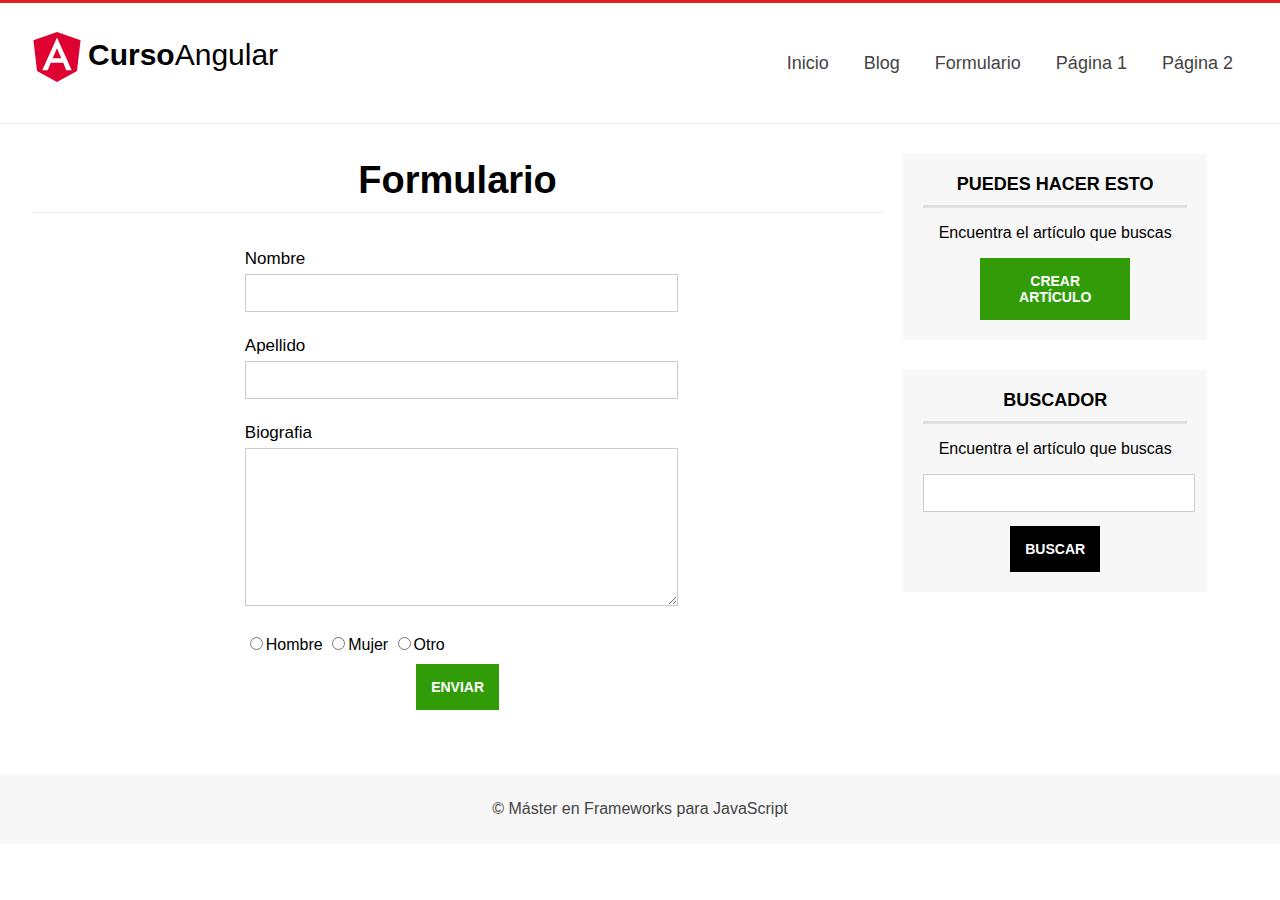
<file: angular/formulario.html>
<!DOCTYPE html>
<html lang="es">

<head>
    <meta charset="UTF-8">
    <title>Maquetación para el master en frameworks javascript</title>
    <link rel="stylesheet" href="asset/css/style.css">
</head>

<body>
    <header id="header">
        <div class="center">
            <div id="logo">
                <img src="asset/images/angular.svg" alt="LogoTipo" class="app-logo">
                <span id="marca">
                    <strong>Curso</strong>Angular
                </span>
            </div>

            <!-- Menu -->
            <nav id="menu">
                <ul>
                    <li><a href="index.html">Inicio</a></li>
                    <li><a href="blog.html">Blog</a></li>
                    <li><a href="formulario.html">Formulario</a></li>
                    <li><a href="#">Página 1</a></li>
                    <li><a href="#">Página 2</a></li>
                </ul>
            </nav>
            <!-- /Menu -->

            <!-- limpiar flotado -->
            <div class="clearfix"></div>
        </div>
    </header>

    <div class="center">
        <section id="content">
            <h1 class="subheader">Formulario</h1>
            <form action="" class="mid-form">
                <div class="form-group">
                    <label for="nombre">Nombre</label>
                    <input type="text" name="nombre">
                </div>

                <div class="form-group">
                    <label for="apellido">Apellido</label>
                    <input type="text" name="apellido">
                </div>

                <div class="form-group">
                    <label for="biografia">Biografia</label>
                    <textarea name="bio"></textarea>
                </div>

                <div class="form-group radiobuttons">
                    <input type="radio" name="genero" value="hombre">Hombre
                    <input type="radio" name="genero" value="mujer">Mujer
                    <input type="radio" name="genero" value="otro">Otro
                </div>
                <div class="clearfix"></div>
                <input type="submit" value="enviar" class="btn btn-success">
            </form>

        </section>
        <!-- aside se usa para las barras laterales -->
        <aside id="sidebar">
            <div id="nav-blog" class="sidebar-item">
                <h3>Puedes hacer esto</h3>
                <p>Encuentra el artículo que buscas</p>
                <a href="#" class="btn btn-success">Crear artículo</a>
            </div>

            <div id="search" class="sidebar-item">
                <h3>Buscador</h3>
                <p>Encuentra el artículo que buscas</p>
                <form>
                    <input type="text" name="search">
                    <input type="submit" name="submit" value="buscar" class="btn">
                </form>
            </div>
        </aside>
        <!-- limpiar flotado -->
        <div class="clearfix"></div>

    </div>

    <footer id="footer">
        <div class="center">
            <p>&copy; Máster en Frameworks para JavaScript</p>
        </div>
    </footer>
</body>

</html>
</file>
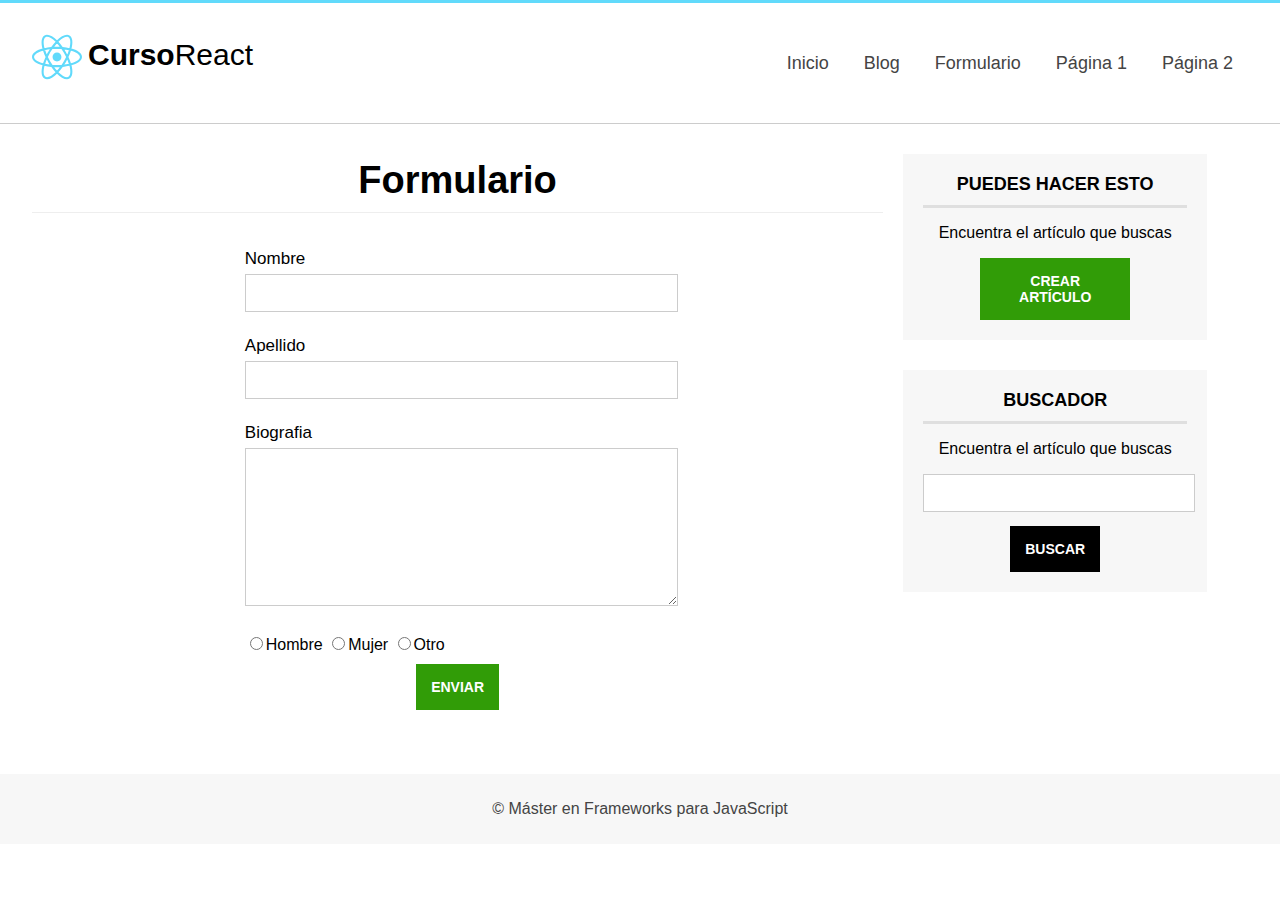
<file: react/formulario.html>
<!DOCTYPE html>
<html lang="es">

<head>
    <meta charset="UTF-8">
    <title>Maquetación para el master en frameworks javascript</title>
    <link rel="stylesheet" href="asset/css/style.css">
</head>

<body>
    <header id="header">
        <div class="center">
            <div id="logo">
                <img src="asset/images/react.svg" alt="LogoTipo" class="app-logo">
                <span id="marca">
                    <strong>Curso</strong>React
                </span>
            </div>

            <!-- Menu -->
            <nav id="menu">
                <ul>
                    <li><a href="index.html">Inicio</a></li>
                    <li><a href="blog.html">Blog</a></li>
                    <li><a href="formulario.html">Formulario</a></li>
                    <li><a href="#">Página 1</a></li>
                    <li><a href="#">Página 2</a></li>
                </ul>
            </nav>
            <!-- /Menu -->

            <!-- limpiar flotado -->
            <div class="clearfix"></div>
        </div>
    </header>

    <div class="center">
        <section id="content">
            <h1 class="subheader">Formulario</h1>
            <form action="" class="mid-form">
                <div class="form-group">
                    <label for="nombre">Nombre</label>
                    <input type="text" name="nombre">
                </div>

                <div class="form-group">
                    <label for="apellido">Apellido</label>
                    <input type="text" name="apellido">
                </div>

                <div class="form-group">
                    <label for="biografia">Biografia</label>
                    <textarea name="bio"></textarea>
                </div>

                <div class="form-group radiobuttons">
                    <input type="radio" name="genero" value="hombre">Hombre
                    <input type="radio" name="genero" value="mujer">Mujer
                    <input type="radio" name="genero" value="otro">Otro
                </div>
                <div class="clearfix"></div>
                <input type="submit" value="enviar" class="btn btn-success">
            </form>

        </section>
        <!-- aside se usa para las barras laterales -->
        <aside id="sidebar">
            <div id="nav-blog" class="sidebar-item">
                <h3>Puedes hacer esto</h3>
                <p>Encuentra el artículo que buscas</p>
                <a href="#" class="btn btn-success">Crear artículo</a>
            </div>

            <div id="search" class="sidebar-item">
                <h3>Buscador</h3>
                <p>Encuentra el artículo que buscas</p>
                <form>
                    <input type="text" name="search">
                    <input type="submit" name="submit" value="buscar" class="btn">
                </form>
            </div>
        </aside>
        <!-- limpiar flotado -->
        <div class="clearfix"></div>

    </div>

    <footer id="footer">
        <div class="center">
            <p>&copy; Máster en Frameworks para JavaScript</p>
        </div>
    </footer>
</body>

</html>
</file>
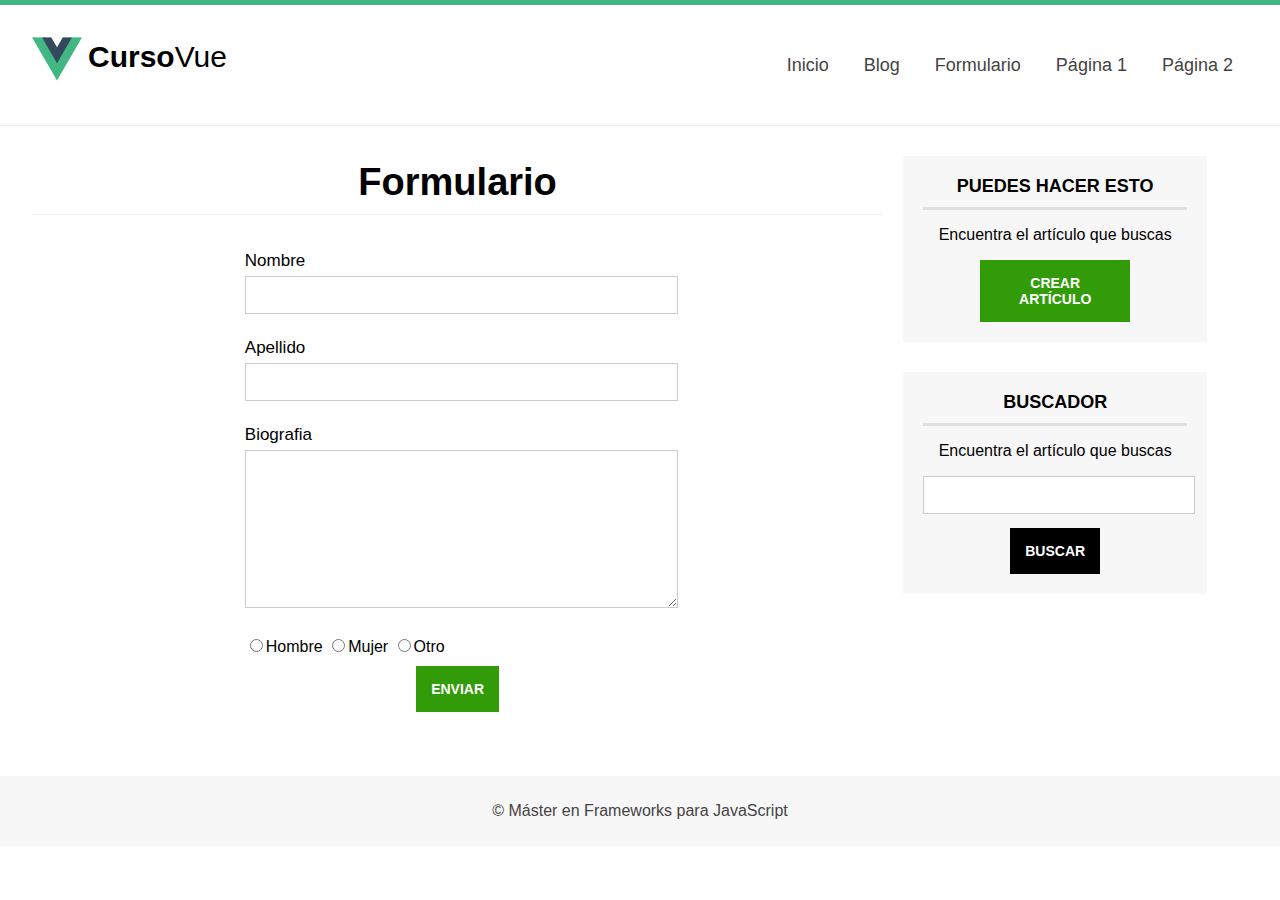
<file: vue/formulario.html>
<!DOCTYPE html>
<html lang="es">

<head>
    <meta charset="UTF-8">
    <title>Maquetación para el master en frameworks javascript</title>
    <link rel="stylesheet" href="asset/css/style.css">
</head>

<body>
    <header id="header">
        <div class="center">
            <div id="logo">
                <img src="asset/images/vue.png" alt="LogoTipo" class="app-logo">
                <span id="marca">
                    <strong>Curso</strong>Vue
                </span>
            </div>

            <!-- Menu -->
            <nav id="menu">
                <ul>
                    <li><a href="index.html">Inicio</a></li>
                    <li><a href="blog.html">Blog</a></li>
                    <li><a href="formulario.html">Formulario</a></li>
                    <li><a href="#">Página 1</a></li>
                    <li><a href="#">Página 2</a></li>
                </ul>
            </nav>
            <!-- /Menu -->

            <!-- limpiar flotado -->
            <div class="clearfix"></div>
        </div>
    </header>

    <div class="center">
        <section id="content">
            <h1 class="subheader">Formulario</h1>
            <form action="" class="mid-form">
                <div class="form-group">
                    <label for="nombre">Nombre</label>
                    <input type="text" name="nombre">
                </div>

                <div class="form-group">
                    <label for="apellido">Apellido</label>
                    <input type="text" name="apellido">
                </div>

                <div class="form-group">
                    <label for="biografia">Biografia</label>
                    <textarea name="bio"></textarea>
                </div>

                <div class="form-group radiobuttons">
                    <input type="radio" name="genero" value="hombre">Hombre
                    <input type="radio" name="genero" value="mujer">Mujer
                    <input type="radio" name="genero" value="otro">Otro
                </div>
                <div class="clearfix"></div>
                <input type="submit" value="enviar" class="btn btn-success">
            </form>

        </section>
        <!-- aside se usa para las barras laterales -->
        <aside id="sidebar">
            <div id="nav-blog" class="sidebar-item">
                <h3>Puedes hacer esto</h3>
                <p>Encuentra el artículo que buscas</p>
                <a href="#" class="btn btn-success">Crear artículo</a>
            </div>

            <div id="search" class="sidebar-item">
                <h3>Buscador</h3>
                <p>Encuentra el artículo que buscas</p>
                <form>
                    <input type="text" name="search">
                    <input type="submit" name="submit" value="buscar" class="btn">
                </form>
            </div>
        </aside>
        <!-- limpiar flotado -->
        <div class="clearfix"></div>

    </div>

    <footer id="footer">
        <div class="center">
            <p>&copy; Máster en Frameworks para JavaScript</p>
        </div>
    </footer>
</body>

</html>
</file>
<file: angular/asset/css/style.css>
body {
  text-align: center;
  margin: 0;
  padding: 0;
  /* fuentes */
  font-family: "Segoe UI", Roboto, Oxygen, Ubuntu, Cantarell, "Open Sans",
    "Helvetica Neue", sans-serif;
  -webkit-font-smoothing: antialiased;
  -moz-font-smoothing: antialiased;
  -moz-osx-font-smoothing: antialiased;
}
#header {
  height: 120px;
  width: 100%;
  border-bottom: 1px solid #eee;
  border-top: 3px solid rgb(226, 32, 32);
  background-color: white;
}
.center {
  width: 75%;
  margin: 0 auto;
}
.clearfix {
  clear: both;
  float: none;
}

#logo {
  width: 30%;
  font-size: 30px;
  float: left;
  margin-top: 35px;
}
#logo img {
  display: block;
  float: left;
  margin-top: -6px;
  margin-right: 6px;
  height: 50px;
  animation: latir infinite 5s linear;
}
@keyframes latir {
  0% {
    transform: scale(1, 1);
  }
  50% {
    transform: scale(1.02, 1.02);
  }
  55% {
    transform: scale(0.95, 0.95);
  }
  100% {
    transform: scale(1, 1);
  }
}
#marca {
  display: block;
  margin: 0;
  float: left;
}
#menu {
  width: 70%;
  float: right;
  font-size: 18px;
}
#menu ul {
  line-height: 85px;
  width: inherit;
  float: right;
}
#menu ul li {
  display: inline-block;
  list-style: none;
  height: 46px;
  margin-left: 15px;
  margin-right: 15px;
}
#menu a {
  text-decoration: none;
  color: #444;
  transition: 300ms all;
}
#menu a:hover {
  color: rgb(226, 32, 32);
}
#slider {
  width: 100%;
  height: 350px;
  color: white;
  text-shadow: 0 0 5px #444;

  /* degradado css */
  background: rgba(221, 0, 49, 1);
  background: -moz-radial-gradient(
    center,
    ellipse cover,
    rgba(221, 0, 49, 1) 0%,
    rgba(241, 111, 92, 1) 0%,
    rgba(246, 41, 12, 1) 0%,
    rgba(241, 111, 92, 1) 0%,
    rgba(221, 0, 49, 1) 100%
  );
  background: -webkit-gradient(
    radial,
    center center,
    0px,
    center center,
    100%,
    color-stop(0%, rgba(221, 0, 49, 1)),
    color-stop(0%, rgba(241, 111, 92, 1)),
    color-stop(0%, rgba(246, 41, 12, 1)),
    color-stop(0%, rgba(241, 111, 92, 1)),
    color-stop(100%, rgba(221, 0, 49, 1))
  );
  background: -webkit-radial-gradient(
    center,
    ellipse cover,
    rgba(221, 0, 49, 1) 0%,
    rgba(241, 111, 92, 1) 0%,
    rgba(246, 41, 12, 1) 0%,
    rgba(241, 111, 92, 1) 0%,
    rgba(221, 0, 49, 1) 100%
  );
  background: -o-radial-gradient(
    center,
    ellipse cover,
    rgba(221, 0, 49, 1) 0%,
    rgba(241, 111, 92, 1) 0%,
    rgba(246, 41, 12, 1) 0%,
    rgba(241, 111, 92, 1) 0%,
    rgba(221, 0, 49, 1) 100%
  );
  background: -ms-radial-gradient(
    center,
    ellipse cover,
    rgba(221, 0, 49, 1) 0%,
    rgba(241, 111, 92, 1) 0%,
    rgba(246, 41, 12, 1) 0%,
    rgba(241, 111, 92, 1) 0%,
    rgba(221, 0, 49, 1) 100%
  );
  background: radial-gradient(
    ellipse at center,
    rgba(221, 0, 49, 1) 0%,
    rgba(241, 111, 92, 1) 0%,
    rgba(246, 41, 12, 1) 0%,
    rgba(241, 111, 92, 1) 0%,
    rgba(221, 0, 49, 1) 100%
  );
  filter: progid:DXImageTransform.Microsoft.gradient( startColorstr='#dd0031', endColorstr='#dd0031', GradientType=1 );
  /* /degradado css */
}
#slider h1 {
  margin-top: 0.2px;
  padding: 0;
  padding-top: 120px;
}
.btn-white {
  display: block;
  background-color: white;
  color: rgb(124, 124, 124);
  padding: 10px;
  width: 100px;
  height: 35px;
  margin: 0 auto;
  font-size: 17px;
  text-transform: uppercase;
  text-shadow: none;
  text-decoration: none;
  line-height: 35px;
  box-shadow: 0 0 5px rgb(228, 228, 228);
  margin-top: 40px;
  border-radius: 4px;
  transition: 300ms all;
}
.btn-white:hover {
  background-color: #444;
  color: white;
}
#slider.slider-small {
  height: 150px;
}
#slider.slider-small h1 {
  margin-top: 0.2px;
  padding: 0;
  padding-top: 53px;
}
#content {
  width: 70%;
  float: left;
  min-height: 650px;
  margin-right: 20px;
}
#sidebar {
  width: 25%;
  float: left;
}
.sidebar-item {
  background-color: #f7f7f7;
  padding: 15px;
  margin-top: 30px;
  padding: 20px;
}
.sidebar-item h3 {
  text-transform: uppercase;
  font-size: 18px;
  margin: 0;
  padding-bottom: 10px;
  margin-bottom: 10px;
  border-bottom: 3px solid rgb(223, 223, 223);
}
.sidebar-item .btn {
  display: block;
  margin-top: 10px;
  margin: 0 auto;
}
.btn {
  background: black;
  color: white;
  padding: 15px;
  font-weight: bold;
  text-transform: uppercase;
  font-size: 14px;
  text-decoration: none;
  max-width: 120px;
  transition: 300ms all;
  border: none;
  cursor: pointer;
}
.btn-success {
  background: rgb(49, 156, 7);
}
.btn-success:hover {
  background: black;
}
input[type="text"],
textarea {
  width: 100%;
  height: 30px;
  border: 1px solid #ccc;
  margin-bottom: 14px;
  padding: 3px;
  transition: 300ms all;
}
input[type="text"]:focus,
textarea:focus {
  box-shadow: 0 0 5px #eee inset;
}
textarea {
  height: 150px;
  min-width: 100%;
  max-width: 100%;
  min-height: 150px;
  max-height: 300px;
}
.radiobuttons {
  margin-top: 10px;
  margin-bottom: 10px;
  float: left;
}
.mid-form {
  width: 50%;
  margin: 0 auto;
}
.mid-form label {
  display: block;
  float: left;
  font-size: 17px;
  margin-bottom: 5px;
  margin-top: 10px;
}
#footer {
  background: #f7f7f7;
  width: 100%;
  height: 70px;
  line-height: 65px;
  color: #444;
}
#footer p {
  margin: 0;
  padding: 0;
  line-height: 70px;
}
.article-item {
  width: 100%;
  border-bottom: 1px solid #eee;
  padding-bottom: 20px;
  padding-top: 20px;
  text-align: left;
}
.article-item .image-wrap {
  width: 130px;
  height: 130px;
  overflow: hidden;
  float: left;
  margin-right: 15px;
  border: 1px solid #ccc;
}
.article-item .image-wrap img {
  height: 100%;
  text-align: center;
}
.article-item h2 {
  display: block;
  width: 100%;
  padding: 0;
  margin: 0;
  margin-bottom: 7px;
}
.article-item .date {
  display: block;
  width: 100%;
  color: rgb(163, 160, 160);
}
.article-item a {
  display: block;
  color: #444;
  text-decoration: none;
  margin-top: 10px;
}
.article-item a:hover {
  text-decoration: underline;
}
.subheader {
  font-size: 38px;
  border-bottom: 1px solid #eee;
  padding: 10px;
}
.article-item-detail .image-wrap {
  float: none;
  width: 100%;
  height: 300px;
}
.article-item-detail .image-wrap img {
  width: 100%;
  height: auto;
}
.article-item-detail .subheader {
  margin-top: 15px;
  margin-bottom: 0;
  padding: 0;
  border: none;
}

/* responsive design */
@media (max-width: 1488px) {
  .center {
    width: 85%;
  }
}

@media (max-width: 1314px) {
  .center {
    width: 95%;
  }
  #menu ul {
    width: auto;
  }
}
@media (max-width: 843px) {
  #marca {
    font-size: 27px;
    margin-top: 3px;
  }
}

@media (max-width: 797px) {
  .center {
    width: 100%;
  }
  #logo {
    float: none;
    width: 220px;
    margin: 0 auto;
    margin-top: 20px;
  }
  #marca {
    font-size: 26px;
    margin-top: 3px;
  }
  #menu,
  #menu ul {
    clear: both;
    float: none;
    width: 100%;
    margin: 0;
    padding: 0;
    line-height: 43px;
  }
  #content {
    float: none;
    width: 100%;
  }
  #sidebar {
    float: none;
    width: 60%;
    margin: 0 auto;
    margin-bottom: 50px;
  }
  #slider h1 {
    padding-top: 115px;
    font-size: 25px;
  }
  .mid-form {
    width: 70%;
  }
}

@media (max-width: 497px) {
  .center {
    width: 100%;
  }
  #header {
    min-height: 130px;
    overflow: hidden;
  }
  #menu,
  #menu ul {
    line-height: 50px;
  }
  #menu,
  #menu ul li {
    margin-left: 7px;
    margin-right: 7px;
  }
  #slider {
    height: 180px;
  }
  #slider h1 {
    font-size: 19px;
    padding-top: 30px;
  }
  #slider .btn-white {
    margin-top: 15px;
    padding: 4px;
  }
  #slider.slider-small {
    height: 100px;
  }
  #slider.slider-small h1 {
    padding-top: 35px;
  }
}
</file>
<file: react/asset/css/style.css>
body {
  text-align: center;
  margin: 0;
  padding: 0;
  /* fuentes */
  font-family: "Segoe UI", Roboto, Oxygen, Ubuntu, Cantarell, "Open Sans",
    "Helvetica Neue", sans-serif;
  -webkit-font-smoothing: antialiased;
  -moz-font-smoothing: antialiased;
  -moz-osx-font-smoothing: antialiased;
}
#header {
  height: 120px;
  width: 100%;
  border-bottom: 1px solid #ccc;
  border-top: 3px solid #61dafb;
  background-color: white;
}
.center {
  width: 75%;
  margin: 0 auto;
}
.clearfix {
  clear: both;
  float: none;
}

#logo {
  width: 30%;
  font-size: 30px;
  float: left;
  margin-top: 35px;
}
#logo img {
  display: block;
  float: left;
  margin-top: -6px;
  margin-right: 6px;
  height: 50px;
  animation: girar infinite 30s linear;
}
@keyframes girar {
  from {
    transform: rotate(0deg);
  }
  to {
    transform: rotate(360deg);
  }
}
#marca {
  display: block;
  margin: 0;
  float: left;
}
#menu {
  width: 70%;
  float: right;
  font-size: 18px;
}
#menu ul {
  line-height: 85px;
  width: inherit;
  float: right;
}
#menu ul li {
  display: inline-block;
  list-style: none;
  height: 46px;
  margin-left: 15px;
  margin-right: 15px;
}
#menu a {
  text-decoration: none;
  color: #444;
  transition: 300ms all;
}
#menu a:hover {
  color: #38a7c5;
}
#slider {
  width: 100%;
  height: 350px;
  color: white;
  text-shadow: 0 0 5px #444;

  /* degradado css */
  background: rgba(73, 155, 234, 1);
  background: -moz-radial-gradient(
    center,
    ellipse cover,
    rgba(73, 155, 234, 1) 0%,
    rgba(32, 124, 229, 1) 100%
  );
  background: -webkit-gradient(
    radial,
    center center,
    0px,
    center center,
    100%,
    color-stop(0%, rgba(73, 155, 234, 1)),
    color-stop(100%, rgba(32, 124, 229, 1))
  );
  background: -webkit-radial-gradient(
    center,
    ellipse cover,
    rgba(73, 155, 234, 1) 0%,
    rgba(32, 124, 229, 1) 100%
  );
  background: -o-radial-gradient(
    center,
    ellipse cover,
    rgba(73, 155, 234, 1) 0%,
    rgba(32, 124, 229, 1) 100%
  );
  background: -ms-radial-gradient(
    center,
    ellipse cover,
    rgba(73, 155, 234, 1) 0%,
    rgba(32, 124, 229, 1) 100%
  );
  background: radial-gradient(
    ellipse at center,
    rgba(73, 155, 234, 1) 0%,
    rgba(32, 124, 229, 1) 100%
  );
  filter: progid:DXImageTransform.Microsoft.gradient( startColorstr='#499bea', endColorstr='#207ce5', GradientType=1 );
  /* /degradado css */
}
#slider h1 {
  margin-top: 0.2px;
  padding: 0;
  padding-top: 120px;
}
.btn-white {
  display: block;
  background-color: white;
  color: rgb(124, 124, 124);
  padding: 10px;
  width: 100px;
  height: 35px;
  margin: 0 auto;
  font-size: 17px;
  text-transform: uppercase;
  text-shadow: none;
  text-decoration: none;
  line-height: 35px;
  box-shadow: 0 0 5px rgb(228, 228, 228);
  margin-top: 40px;
  border-radius: 4px;
  transition: 300ms all;
}
.btn-white:hover {
  background-color: #444;
  color: white;
}
#slider.slider-small {
  height: 150px;
}
#slider.slider-small h1 {
  margin-top: 0.2px;
  padding: 0;
  padding-top: 53px;
}
#content {
  width: 70%;
  float: left;
  min-height: 650px;
  margin-right: 20px;
}
#sidebar {
  width: 25%;
  float: left;
}
.sidebar-item {
  background-color: #f7f7f7;
  padding: 15px;
  margin-top: 30px;
  padding: 20px;
}
.sidebar-item h3 {
  text-transform: uppercase;
  font-size: 18px;
  margin: 0;
  padding-bottom: 10px;
  margin-bottom: 10px;
  border-bottom: 3px solid rgb(223, 223, 223);
}
.sidebar-item .btn {
  display: block;
  margin-top: 10px;
  margin: 0 auto;
}
.btn {
  background: black;
  color: white;
  padding: 15px;
  font-weight: bold;
  text-transform: uppercase;
  font-size: 14px;
  text-decoration: none;
  max-width: 120px;
  transition: 300ms all;
  border: none;
  cursor: pointer;
}
.btn-success {
  background: rgb(49, 156, 7);
}
.btn-success:hover {
  background: black;
}
input[type="text"],
textarea {
  width: 100%;
  height: 30px;
  border: 1px solid #ccc;
  margin-bottom: 14px;
  padding: 3px;
  transition: 300ms all;
}
input[type="text"]:focus,
textarea:focus {
  box-shadow: 0 0 5px #eee inset;
}
textarea {
  height: 150px;
  min-width: 100%;
  max-width: 100%;
  min-height: 150px;
  max-height: 300px;
}
.radiobuttons {
  margin-top: 10px;
  margin-bottom: 10px;
  float: left;
}
.mid-form {
  width: 50%;
  margin: 0 auto;
}
.mid-form label {
  display: block;
  float: left;
  font-size: 17px;
  margin-bottom: 5px;
  margin-top: 10px;
}
#footer {
  background: #f7f7f7;
  width: 100%;
  height: 70px;
  line-height: 65px;
  color: #444;
}
#footer p {
  margin: 0;
  padding: 0;
  line-height: 70px;
}
.article-item {
  width: 100%;
  border-bottom: 1px solid #eee;
  padding-bottom: 20px;
  padding-top: 20px;
  text-align: left;
}
.article-item .image-wrap {
  width: 130px;
  height: 130px;
  overflow: hidden;
  float: left;
  margin-right: 15px;
  border: 1px solid #ccc;
}
.article-item .image-wrap img {
  height: 100%;
  text-align: center;
}
.article-item h2 {
  display: block;
  width: 100%;
  padding: 0;
  margin: 0;
  margin-bottom: 7px;
}
.article-item .date {
  display: block;
  width: 100%;
  color: rgb(163, 160, 160);
}
.article-item a {
  display: block;
  color: #444;
  text-decoration: none;
  margin-top: 10px;
}
.article-item a:hover {
  text-decoration: underline;
}
.subheader {
  font-size: 38px;
  border-bottom: 1px solid #eee;
  padding: 10px;
}
.article-item-detail .image-wrap {
  float: none;
  width: 100%;
  height: 300px;
}
.article-item-detail .image-wrap img {
  width: 100%;
  height: auto;
}
.article-item-detail .subheader {
  margin-top: 15px;
  margin-bottom: 0;
  padding: 0;
  border: none;
}

/* responsive design */
@media (max-width: 1488px) {
  .center {
    width: 85%;
  }
}

@media (max-width: 1314px) {
  .center {
    width: 95%;
  }
  #menu ul {
    width: auto;
  }
}

@media (max-width: 797px) {
  .center {
    width: 100%;
  }
  #logo {
    float: none;
    width: 240px;
    margin: 0 auto;
    margin-top: 20px;
  }
  #menu,
  #menu ul {
    clear: both;
    float: none;
    width: 100%;
    margin: 0;
    padding: 0;
    line-height: 43px;
  }
  #content {
    float: none;
    width: 100%;
  }
  #sidebar {
    float: none;
    width: 60%;
    margin: 0 auto;
    margin-bottom: 50px;
  }
  #slider h1 {
    padding-top: 115px;
    font-size: 25px;
  }
  .mid-form {
    width: 70%;
  }
}

@media (max-width: 497px) {
  .center {
    width: 100%;
  }
  #header {
    min-height: 130px;
    overflow: hidden;
  }
  #menu,
  #menu ul {
    line-height: 50px;
  }
  #menu,
  #menu ul li {
    margin-left: 7px;
    margin-right: 7px;
  }
  #slider {
    height: 180px;
  }
  #slider h1 {
    font-size: 19px;
    padding-top: 30px;
  }
  #slider .btn-white {
    margin-top: 15px;
    padding: 4px;
  }
  #slider.slider-small {
    height: 100px;
  }
  #slider.slider-small h1 {
    padding-top: 35px;
  }
}
</file>
<file: vue/asset/css/style.css>
body {
  text-align: center;
  margin: 0;
  padding: 0;
  /* fuentes */
  font-family: "Segoe UI", Roboto, Oxygen, Ubuntu, Cantarell, "Open Sans",
    "Helvetica Neue", sans-serif;
  -webkit-font-smoothing: antialiased;
  -moz-font-smoothing: antialiased;
  -moz-osx-font-smoothing: antialiased;
}
#header {
  height: 120px;
  width: 100%;
  border-bottom: 1px solid #eee;
  border-top: 5px solid #41b883;
  background-color: white;
}
.center {
  width: 75%;
  margin: 0 auto;
}
.clearfix {
  clear: both;
  float: none;
}

#logo {
  width: 30%;
  font-size: 30px;
  float: left;
  margin-top: 35px;
}
#logo img {
  display: block;
  float: left;
  margin-top: -6px;
  margin-right: 6px;
  height: 50px;
}
#marca {
  display: block;
  margin: 0;
  float: left;
}
#menu {
  width: 70%;
  float: right;
  font-size: 18px;
}
#menu ul {
  line-height: 85px;
  width: inherit;
  float: right;
}
#menu ul li {
  display: inline-block;
  list-style: none;
  height: 46px;
  margin-left: 15px;
  margin-right: 15px;
}
#menu a {
  text-decoration: none;
  color: #444;
  transition: 300ms all;
}
#menu a:hover {
  color: #41b883;
}
#slider {
  width: 100%;
  height: 350px;
  color: white;
  text-shadow: 0 0 5px #444;

  /* degradado css */
  background: rgba(76, 76, 76, 1);
  background: -moz-radial-gradient(
    center,
    ellipse cover,
    rgba(76, 76, 76, 1) 0%,
    rgba(43, 43, 43, 1) 0%,
    rgba(44, 44, 44, 1) 0%,
    rgba(71, 71, 71, 1) 0%,
    rgba(89, 89, 89, 1) 0%,
    rgba(102, 102, 102, 1) 0%,
    rgba(17, 17, 17, 1) 0%,
    rgba(65, 184, 131, 1) 100%
  );
  background: -webkit-gradient(
    radial,
    center center,
    0px,
    center center,
    100%,
    color-stop(0%, rgba(76, 76, 76, 1)),
    color-stop(0%, rgba(43, 43, 43, 1)),
    color-stop(0%, rgba(44, 44, 44, 1)),
    color-stop(0%, rgba(71, 71, 71, 1)),
    color-stop(0%, rgba(89, 89, 89, 1)),
    color-stop(0%, rgba(102, 102, 102, 1)),
    color-stop(0%, rgba(17, 17, 17, 1)),
    color-stop(100%, rgba(65, 184, 131, 1))
  );
  background: -webkit-radial-gradient(
    center,
    ellipse cover,
    rgba(76, 76, 76, 1) 0%,
    rgba(43, 43, 43, 1) 0%,
    rgba(44, 44, 44, 1) 0%,
    rgba(71, 71, 71, 1) 0%,
    rgba(89, 89, 89, 1) 0%,
    rgba(102, 102, 102, 1) 0%,
    rgba(17, 17, 17, 1) 0%,
    rgba(65, 184, 131, 1) 100%
  );
  background: -o-radial-gradient(
    center,
    ellipse cover,
    rgba(76, 76, 76, 1) 0%,
    rgba(43, 43, 43, 1) 0%,
    rgba(44, 44, 44, 1) 0%,
    rgba(71, 71, 71, 1) 0%,
    rgba(89, 89, 89, 1) 0%,
    rgba(102, 102, 102, 1) 0%,
    rgba(17, 17, 17, 1) 0%,
    rgba(65, 184, 131, 1) 100%
  );
  background: -ms-radial-gradient(
    center,
    ellipse cover,
    rgba(76, 76, 76, 1) 0%,
    rgba(43, 43, 43, 1) 0%,
    rgba(44, 44, 44, 1) 0%,
    rgba(71, 71, 71, 1) 0%,
    rgba(89, 89, 89, 1) 0%,
    rgba(102, 102, 102, 1) 0%,
    rgba(17, 17, 17, 1) 0%,
    rgba(65, 184, 131, 1) 100%
  );
  background: radial-gradient(
    ellipse at center,
    rgba(76, 76, 76, 1) 0%,
    rgba(43, 43, 43, 1) 0%,
    rgba(44, 44, 44, 1) 0%,
    rgba(71, 71, 71, 1) 0%,
    rgba(89, 89, 89, 1) 0%,
    rgba(102, 102, 102, 1) 0%,
    rgba(17, 17, 17, 1) 0%,
    rgba(65, 184, 131, 1) 100%
  );
  filter: progid:DXImageTransform.Microsoft.gradient( startColorstr='#4c4c4c', endColorstr='#41b883', GradientType=1 );
  /* /degradado css */
}
#slider h1 {
  margin-top: 0.2px;
  padding: 0;
  padding-top: 120px;
}
.btn-white {
  display: block;
  background-color: white;
  color: rgb(124, 124, 124);
  padding: 10px;
  width: 100px;
  height: 35px;
  margin: 0 auto;
  font-size: 17px;
  text-transform: uppercase;
  text-shadow: none;
  text-decoration: none;
  line-height: 35px;
  box-shadow: 0 0 5px rgb(228, 228, 228);
  margin-top: 40px;
  border-radius: 4px;
  transition: 300ms all;
}
.btn-white:hover {
  background-color: #444;
  color: white;
}
#slider.slider-small {
  height: 150px;
}
#slider.slider-small h1 {
  margin-top: 0.2px;
  padding: 0;
  padding-top: 53px;
}
#content {
  width: 70%;
  float: left;
  min-height: 650px;
  margin-right: 20px;
}
#sidebar {
  width: 25%;
  float: left;
}
.sidebar-item {
  background-color: #f7f7f7;
  padding: 15px;
  margin-top: 30px;
  padding: 20px;
}
.sidebar-item h3 {
  text-transform: uppercase;
  font-size: 18px;
  margin: 0;
  padding-bottom: 10px;
  margin-bottom: 10px;
  border-bottom: 3px solid rgb(223, 223, 223);
}
.sidebar-item .btn {
  display: block;
  margin-top: 10px;
  margin: 0 auto;
}
.btn {
  background: black;
  color: white;
  padding: 15px;
  font-weight: bold;
  text-transform: uppercase;
  font-size: 14px;
  text-decoration: none;
  max-width: 120px;
  transition: 300ms all;
  border: none;
  cursor: pointer;
}
.btn-success {
  background: rgb(49, 156, 7);
}
.btn-success:hover {
  background: black;
}
input[type="text"],
textarea {
  width: 100%;
  height: 30px;
  border: 1px solid #ccc;
  margin-bottom: 14px;
  padding: 3px;
  transition: 300ms all;
}
input[type="text"]:focus,
textarea:focus {
  box-shadow: 0 0 5px #eee inset;
}
textarea {
  height: 150px;
  min-width: 100%;
  max-width: 100%;
  min-height: 150px;
  max-height: 300px;
}
.radiobuttons {
  margin-top: 10px;
  margin-bottom: 10px;
  float: left;
}
.mid-form {
  width: 50%;
  margin: 0 auto;
}
.mid-form label {
  display: block;
  float: left;
  font-size: 17px;
  margin-bottom: 5px;
  margin-top: 10px;
}
#footer {
  background: #f7f7f7;
  width: 100%;
  height: 70px;
  line-height: 65px;
  color: #444;
}
#footer p {
  margin: 0;
  padding: 0;
  line-height: 70px;
}
.article-item {
  width: 100%;
  border-bottom: 1px solid #eee;
  padding-bottom: 20px;
  padding-top: 20px;
  text-align: left;
}
.article-item .image-wrap {
  width: 130px;
  height: 130px;
  overflow: hidden;
  float: left;
  margin-right: 15px;
  border: 1px solid #ccc;
}
.article-item .image-wrap img {
  height: 100%;
  text-align: center;
}
.article-item h2 {
  display: block;
  width: 100%;
  padding: 0;
  margin: 0;
  margin-bottom: 7px;
}
.article-item .date {
  display: block;
  width: 100%;
  color: rgb(163, 160, 160);
}
.article-item a {
  display: block;
  color: #444;
  text-decoration: none;
  margin-top: 10px;
}
.article-item a:hover {
  text-decoration: underline;
}
.subheader {
  font-size: 38px;
  border-bottom: 1px solid #eee;
  padding: 10px;
}
.article-item-detail .image-wrap {
  float: none;
  width: 100%;
  height: 300px;
}
.article-item-detail .image-wrap img {
  width: 100%;
  height: auto;
}
.article-item-detail .subheader {
  margin-top: 15px;
  margin-bottom: 0;
  padding: 0;
  border: none;
}

/* responsive design */
@media (max-width: 1488px) {
  .center {
    width: 85%;
  }
}

@media (max-width: 1314px) {
  .center {
    width: 95%;
  }
  #menu ul {
    width: auto;
  }
}
@media (max-width: 843px) {
  #marca {
    font-size: 27px;
    margin-top: 3px;
  }
}

@media (max-width: 797px) {
  .center {
    width: 100%;
  }
  #logo {
    float: none;
    width: 220px;
    margin: 0 auto;
    margin-top: 20px;
  }
  #marca {
    font-size: 26px;
    margin-top: 3px;
  }
  #menu,
  #menu ul {
    clear: both;
    float: none;
    width: 100%;
    margin: 0;
    padding: 0;
    line-height: 43px;
  }
  #content {
    float: none;
    width: 100%;
  }
  #sidebar {
    float: none;
    width: 60%;
    margin: 0 auto;
    margin-bottom: 50px;
  }
  #slider h1 {
    padding-top: 115px;
    font-size: 25px;
  }
  .mid-form {
    width: 70%;
  }
}

@media (max-width: 497px) {
  .center {
    width: 100%;
  }
  #header {
    min-height: 130px;
    overflow: hidden;
  }
  #menu,
  #menu ul {
    line-height: 50px;
  }
  #menu,
  #menu ul li {
    margin-left: 7px;
    margin-right: 7px;
  }
  #slider {
    height: 180px;
  }
  #slider h1 {
    font-size: 19px;
    padding-top: 30px;
  }
  #slider .btn-white {
    margin-top: 15px;
    padding: 4px;
  }
  #slider.slider-small {
    height: 100px;
  }
  #slider.slider-small h1 {
    padding-top: 35px;
  }
}
</file>
